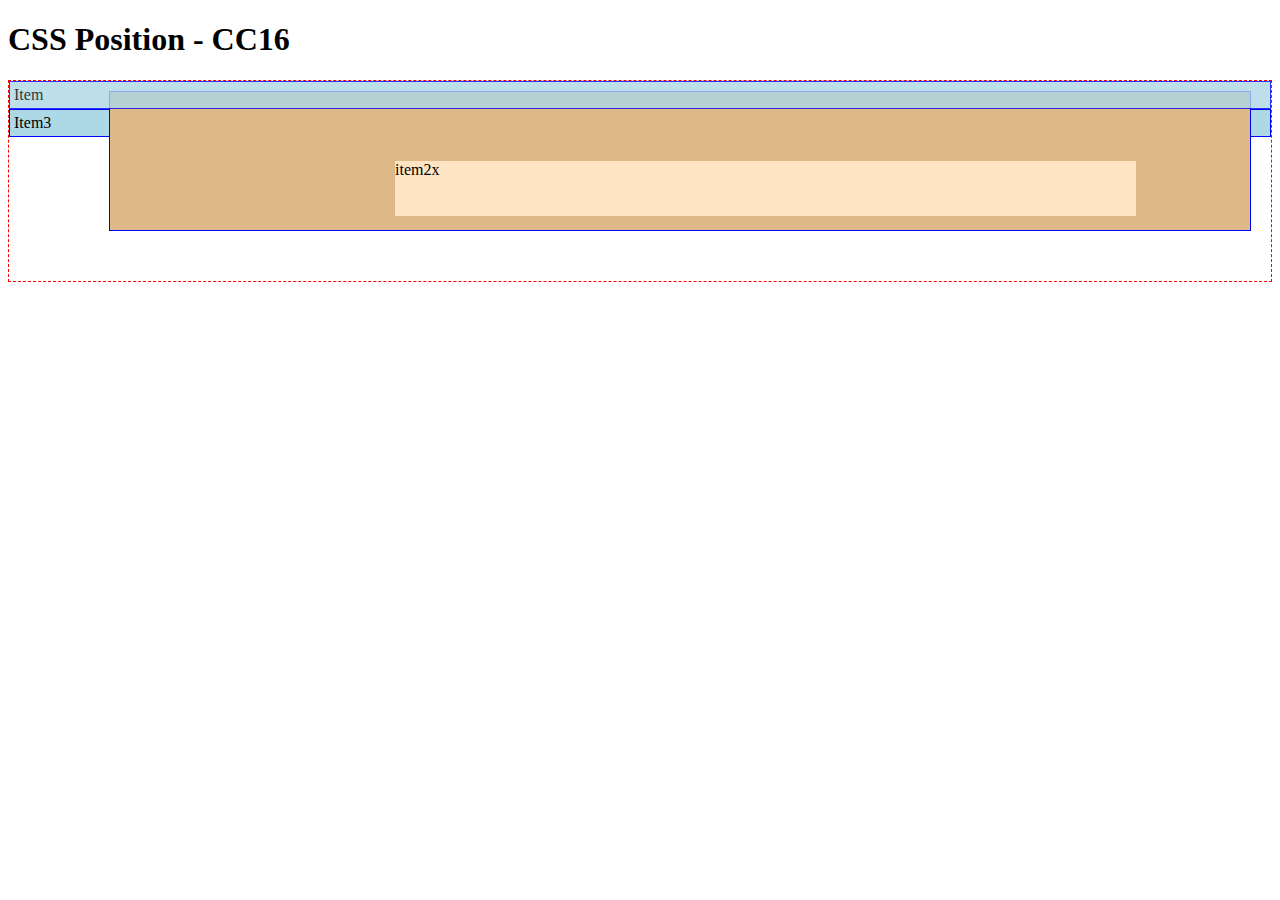
<file: index.html>
<!DOCTYPE html>
<html lang="en">
<head>
  <meta charset="UTF-8">
  <meta name="viewport" content="width=device-width, initial-scale=1.0">
  <link rel="stylesheet" href="./styles.css">
  <title>CSS Position</title>
</head>
<body>
  <h1>CSS Position - CC16</h1>
  <div class="container">
    <div class="item item1">Item</div>
    <div class="item item2">
      <div class="item2x">item2x</div>
    </div>
    <div class="item">Item3</div>
  </div>
</body>
</html>
</file>
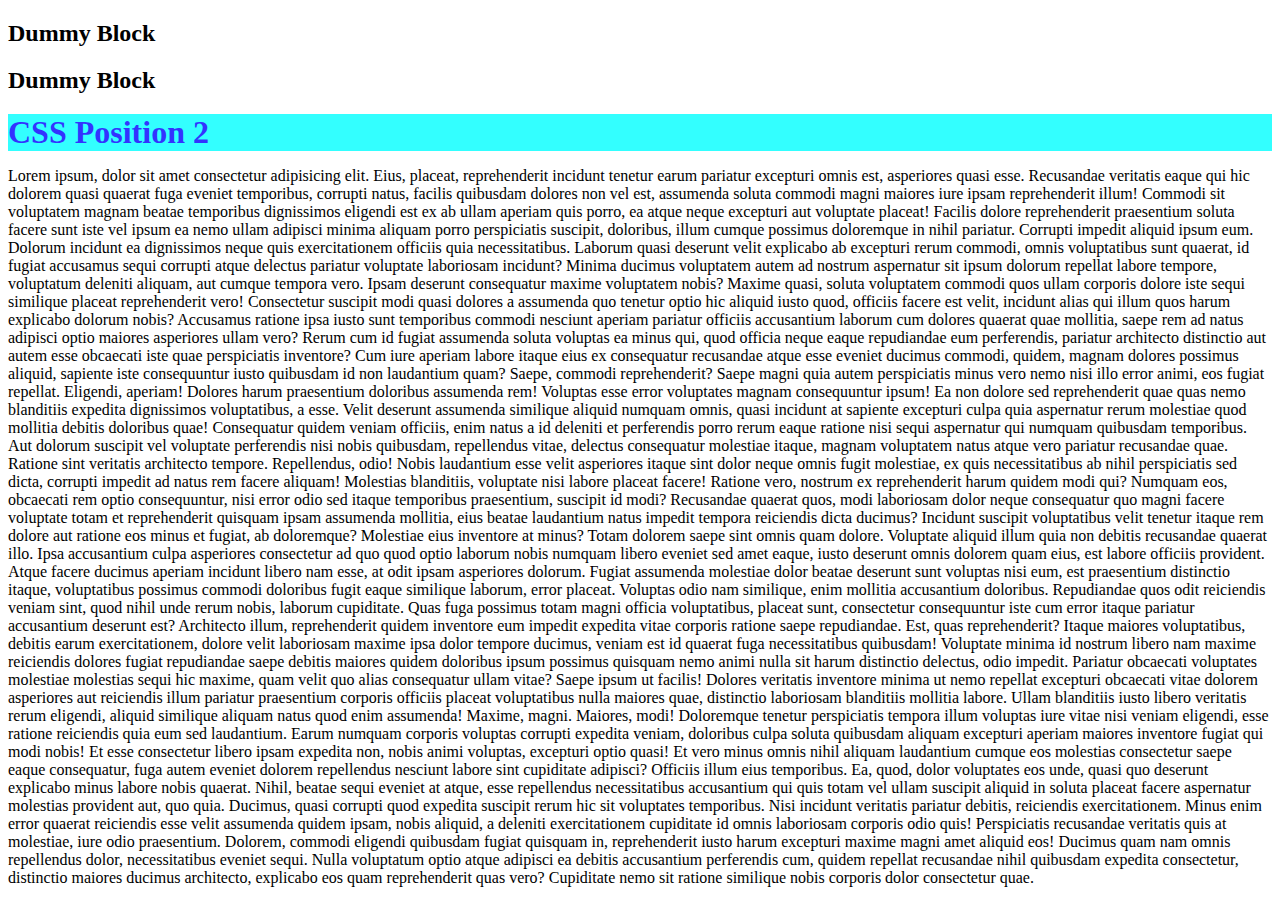
<file: page2.html>
<!DOCTYPE html>
<html lang="en">
<head>
  <meta charset="UTF-8">
  <meta name="viewport" content="width=device-width, initial-scale=1.0">
  <title>CSS Position 2</title>
  <style>
    h1 {
      margin: 0;
      position: sticky;
      color: blue;
      background-color: aqua;
      top: 5%;
      /* right: 10%;
      bottom: 70%;
      left: 50%; */
      opacity: 0.8;
    }
  </style>
</head>
<body>
  <h2>Dummy Block</h2>
  <h2>Dummy Block</h2>
  <h1>CSS Position 2</h1>
  <p>Lorem ipsum, dolor sit amet consectetur adipisicing elit. Eius, placeat, reprehenderit incidunt tenetur earum pariatur excepturi omnis est, asperiores quasi esse. Recusandae veritatis eaque qui hic dolorem quasi quaerat fuga eveniet temporibus, corrupti natus, facilis quibusdam dolores non vel est, assumenda soluta commodi magni maiores iure ipsam reprehenderit illum! Commodi sit voluptatem magnam beatae temporibus dignissimos eligendi est ex ab ullam aperiam quis porro, ea atque neque excepturi aut voluptate placeat! Facilis dolore reprehenderit praesentium soluta facere sunt iste vel ipsum ea nemo ullam adipisci minima aliquam porro perspiciatis suscipit, doloribus, illum cumque possimus doloremque in nihil pariatur. Corrupti impedit aliquid ipsum eum. Dolorum incidunt ea dignissimos neque quis exercitationem officiis quia necessitatibus. Laborum quasi deserunt velit explicabo ab excepturi rerum commodi, omnis voluptatibus sunt quaerat, id fugiat accusamus sequi corrupti atque delectus pariatur voluptate laboriosam incidunt? Minima ducimus voluptatem autem ad nostrum aspernatur sit ipsum dolorum repellat labore tempore, voluptatum deleniti aliquam, aut cumque tempora vero. Ipsam deserunt consequatur maxime voluptatem nobis? Maxime quasi, soluta voluptatem commodi quos ullam corporis dolore iste sequi similique placeat reprehenderit vero! Consectetur suscipit modi quasi dolores a assumenda quo tenetur optio hic aliquid iusto quod, officiis facere est velit, incidunt alias qui illum quos harum explicabo dolorum nobis? Accusamus ratione ipsa iusto sunt temporibus commodi nesciunt aperiam pariatur officiis accusantium laborum cum dolores quaerat quae mollitia, saepe rem ad natus adipisci optio maiores asperiores ullam vero? Rerum cum id fugiat assumenda soluta voluptas ea minus qui, quod officia neque eaque repudiandae eum perferendis, pariatur architecto distinctio aut autem esse obcaecati iste quae perspiciatis inventore? Cum iure aperiam labore itaque eius ex consequatur recusandae atque esse eveniet ducimus commodi, quidem, magnam dolores possimus aliquid, sapiente iste consequuntur iusto quibusdam id non laudantium quam? Saepe, commodi reprehenderit? Saepe magni quia autem perspiciatis minus vero nemo nisi illo error animi, eos fugiat repellat. Eligendi, aperiam! Dolores harum praesentium doloribus assumenda rem! Voluptas esse error voluptates magnam consequuntur ipsum! Ea non dolore sed reprehenderit quae quas nemo blanditiis expedita dignissimos voluptatibus, a esse. Velit deserunt assumenda similique aliquid numquam omnis, quasi incidunt at sapiente excepturi culpa quia aspernatur rerum molestiae quod mollitia debitis doloribus quae! Consequatur quidem veniam officiis, enim natus a id deleniti et perferendis porro rerum eaque ratione nisi sequi aspernatur qui numquam quibusdam temporibus. Aut dolorum suscipit vel voluptate perferendis nisi nobis quibusdam, repellendus vitae, delectus consequatur molestiae itaque, magnam voluptatem natus atque vero pariatur recusandae quae. Ratione sint veritatis architecto tempore. Repellendus, odio! Nobis laudantium esse velit asperiores itaque sint dolor neque omnis fugit molestiae, ex quis necessitatibus ab nihil perspiciatis sed dicta, corrupti impedit ad natus rem facere aliquam! Molestias blanditiis, voluptate nisi labore placeat facere! Ratione vero, nostrum ex reprehenderit harum quidem modi qui? Numquam eos, obcaecati rem optio consequuntur, nisi error odio sed itaque temporibus praesentium, suscipit id modi? Recusandae quaerat quos, modi laboriosam dolor neque consequatur quo magni facere voluptate totam et reprehenderit quisquam ipsam assumenda mollitia, eius beatae laudantium natus impedit tempora reiciendis dicta ducimus? Incidunt suscipit voluptatibus velit tenetur itaque rem dolore aut ratione eos minus et fugiat, ab doloremque? Molestiae eius inventore at minus? Totam dolorem saepe sint omnis quam dolore. Voluptate aliquid illum quia non debitis recusandae quaerat illo. Ipsa accusantium culpa asperiores consectetur ad quo quod optio laborum nobis numquam libero eveniet sed amet eaque, iusto deserunt omnis dolorem quam eius, est labore officiis provident. Atque facere ducimus aperiam incidunt libero nam esse, at odit ipsam asperiores dolorum. Fugiat assumenda molestiae dolor beatae deserunt sunt voluptas nisi eum, est praesentium distinctio itaque, voluptatibus possimus commodi doloribus fugit eaque similique laborum, error placeat. Voluptas odio nam similique, enim mollitia accusantium doloribus. Repudiandae quos odit reiciendis veniam sint, quod nihil unde rerum nobis, laborum cupiditate. Quas fuga possimus totam magni officia voluptatibus, placeat sunt, consectetur consequuntur iste cum error itaque pariatur accusantium deserunt est? Architecto illum, reprehenderit quidem inventore eum impedit expedita vitae corporis ratione saepe repudiandae. Est, quas reprehenderit? Itaque maiores voluptatibus, debitis earum exercitationem, dolore velit laboriosam maxime ipsa dolor tempore ducimus, veniam est id quaerat fuga necessitatibus quibusdam! Voluptate minima id nostrum libero nam maxime reiciendis dolores fugiat repudiandae saepe debitis maiores quidem doloribus ipsum possimus quisquam nemo animi nulla sit harum distinctio delectus, odio impedit. Pariatur obcaecati voluptates molestiae molestias sequi hic maxime, quam velit quo alias consequatur ullam vitae? Saepe ipsum ut facilis! Dolores veritatis inventore minima ut nemo repellat excepturi obcaecati vitae dolorem asperiores aut reiciendis illum pariatur praesentium corporis officiis placeat voluptatibus nulla maiores quae, distinctio laboriosam blanditiis mollitia labore. Ullam blanditiis iusto libero veritatis rerum eligendi, aliquid similique aliquam natus quod enim assumenda! Maxime, magni. Maiores, modi! Doloremque tenetur perspiciatis tempora illum voluptas iure vitae nisi veniam eligendi, esse ratione reiciendis quia eum sed laudantium. Earum numquam corporis voluptas corrupti expedita veniam, doloribus culpa soluta quibusdam aliquam excepturi aperiam maiores inventore fugiat qui modi nobis! Et esse consectetur libero ipsam expedita non, nobis animi voluptas, excepturi optio quasi! Et vero minus omnis nihil aliquam laudantium cumque eos molestias consectetur saepe eaque consequatur, fuga autem eveniet dolorem repellendus nesciunt labore sint cupiditate adipisci? Officiis illum eius temporibus. Ea, quod, dolor voluptates eos unde, quasi quo deserunt explicabo minus labore nobis quaerat. Nihil, beatae sequi eveniet at atque, esse repellendus necessitatibus accusantium qui quis totam vel ullam suscipit aliquid in soluta placeat facere aspernatur molestias provident aut, quo quia. Ducimus, quasi corrupti quod expedita suscipit rerum hic sit voluptates temporibus. Nisi incidunt veritatis pariatur debitis, reiciendis exercitationem. Minus enim error quaerat reiciendis esse velit assumenda quidem ipsam, nobis aliquid, a deleniti exercitationem cupiditate id omnis laboriosam corporis odio quis! Perspiciatis recusandae veritatis quis at molestiae, iure odio praesentium. Dolorem, commodi eligendi quibusdam fugiat quisquam in, reprehenderit iusto harum excepturi maxime magni amet aliquid eos! Ducimus quam nam omnis repellendus dolor, necessitatibus eveniet sequi. Nulla voluptatum optio atque adipisci ea debitis accusantium perferendis cum, quidem repellat recusandae nihil quibusdam expedita consectetur, distinctio maiores ducimus architecto, explicabo eos quam reprehenderit quas vero? Cupiditate nemo sit ratione similique nobis corporis dolor consectetur quae.</p>
</body>
</html>
</file>
<file: styles.css>
.container {
  border: 1px dashed red;
  min-height: 200px;
  position: relative;
}
.item {
  background-color: lightblue;
  border: 1px solid blue;
  padding: 4px;
}
.item1 {
  position: relative;
  z-index: 5;
  opacity: 0.8;
}
.item2 {
  background-color: burlywood;
  position: absolute;
  top: 10px;
  left: 100px;
  right: 20px;
  bottom: 50px;
  z-index: 2;
}
.item2x {
  background-color: bisque;
  position: absolute;
  top: 50%;
  bottom: 10%;
  left: 25%;
  right: 10%;
  z-index: 1;
}
</file>
